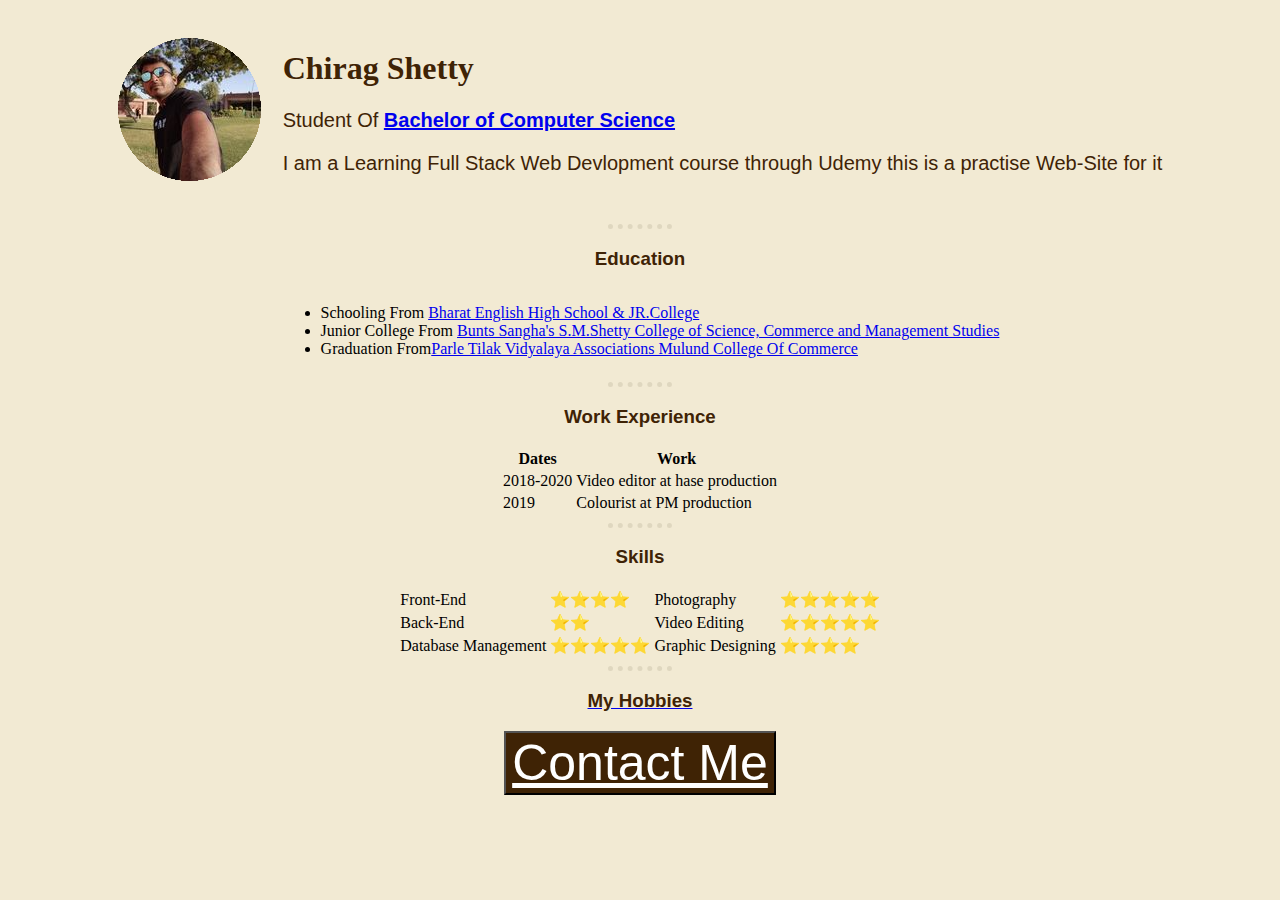
<file: index.html>
<!DOCTYPE html>
<html>
    <head>
        <meta charset="utf-8">
        <title>Chirag's Personal Website</title>
        <link rel="stylesheet" href="css/style.css">            
    <body>
        <table class="center" cellspacing="20">
            <tr>
                <td><a href="https://instagram.com/chiraggshetty"><img src="profile.png" alt="Chirag Profile Picture"></a></td>
                <td><h1>Chirag Shetty</h1>
                    <p>
                        Student Of <strong><a href="https://en.wikipedia.org/wiki/Bachelor_of_Computer_Science">Bachelor of Computer Science</a></strong>
                    </p> 
                    <p>I am a Learning Full Stack Web Devlopment course through Udemy this is a practise Web-Site for it</p></td>
            </tr>
        </table>
        <hr>
        <h3>Education</h3>
        <div>
        <ul>
            <li>Schooling From <a href="https://thane.bharatgroupofschoolsandcolleges.in/">Bharat English High School & JR.College</a></li>
            <li>Junior College From <a href="https://www.smshettyinstitute.org/BS-IS-JC/">Bunts Sangha's S.M.Shetty College of Science, Commerce and Management Studies</a></li>
            <li>Graduation From<a href="https://mccmulund.ac.in/newweb/">Parle Tilak Vidyalaya Associations Mulund College Of Commerce</a></li>
        </ul>
        </div>
        <hr>
        <h3>Work Experience</h3>
        <table class="center">
            <tr>
                <th>Dates</th>
                <Th>Work</Th>
            </tr>
            <tr>
                <td>2018-2020</td>
                <td>Video editor at hase production</td>
            </tr>
            <tr>
                <td>2019</td>
                <td>Colourist at PM production</td>
            </tr>
        </table>
        <hr>
        <h3>Skills</h3>
        
        <table class="center">
            <tr><td>Front-End</td><td> ⭐⭐⭐⭐</td><td>Photography</td><td> ⭐⭐⭐⭐⭐</td></tr>
            <tr><td>Back-End</td><td> ⭐⭐</td><td>Video Editing</td><td> ⭐⭐⭐⭐⭐</td></tr>
            <tr><td>Database Management</td><td> ⭐⭐⭐⭐⭐</td><td>Graphic Designing</td><td> ⭐⭐⭐⭐</td></tr>
        </table>

        <hr>
        <a href="My Hobbies.html"><h3>My Hobbies</h3></a>

        <div>
        <button class="rock"
        type="button">
    <a href="Contact-Me.html" style="color: white;">Contact Me</a>
</button>
</div>

    </body>
</html>
</file>
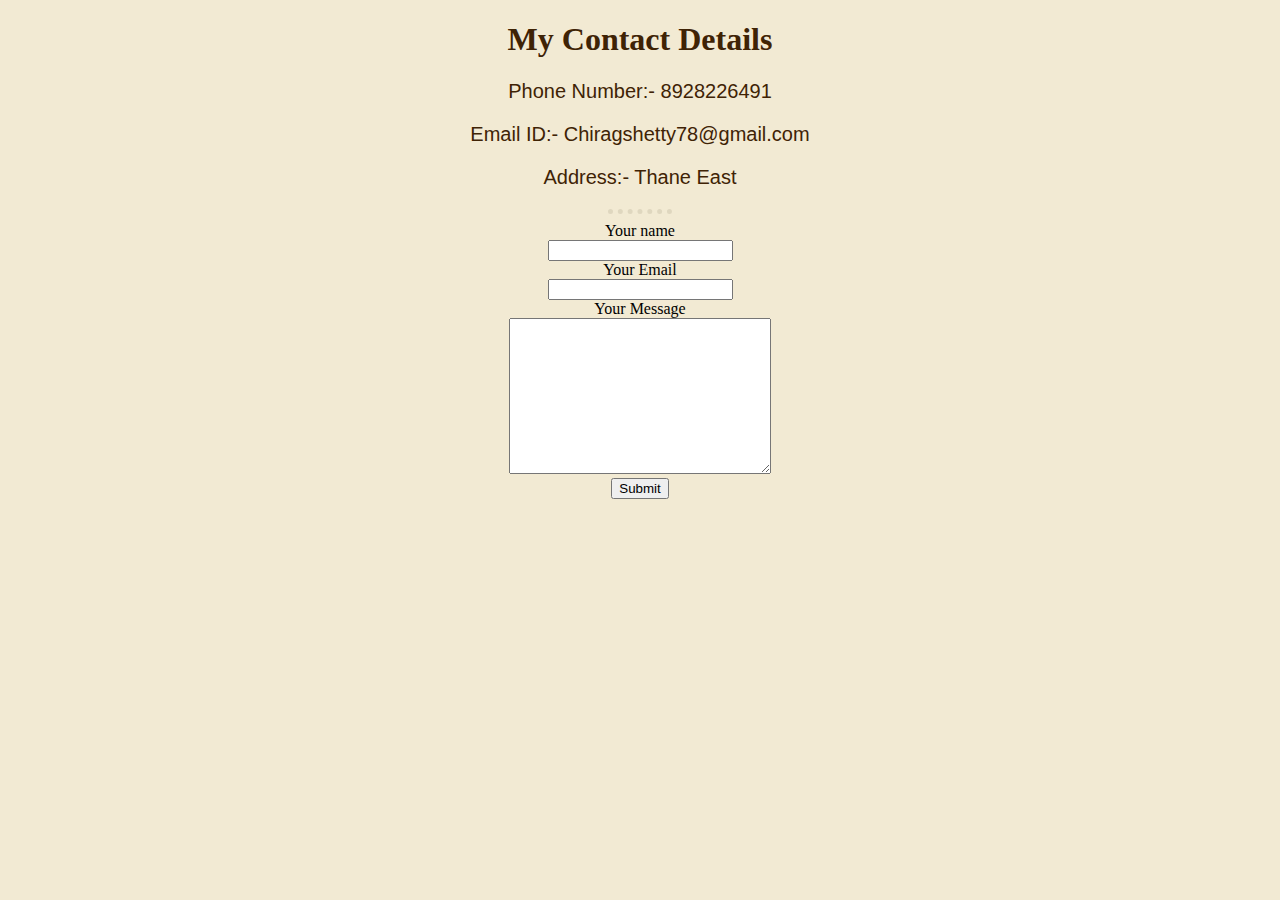
<file: Contact-Me.html>
<!DOCTYPE html>
<html>
    <head>
        <meta charset="utf-8">
        <title>Contact Me</Menu></title>
        <link rel="stylesheet" href="css/style.css"> 
    </head>
    <body>
        <h1 class="bad">My Contact Details</h1>
        <p class="bad">Phone Number:- 8928226491</p>
        <p class="bad">Email ID:- Chiragshetty78@gmail.com</p>
        <p class="bad">Address:- Thane East</p>
        <hr>
        <form action="mailto:chiragshetty78@gmail.com" method="post" enctype="text/plain">
            <label for="">Your name</label><br>
            <input type="text" name="yourname"><br>
            <label for="">Your Email</label><br>
            <input type="email" name="youremail" id=""><br>
            <label for="">Your Message</label><br>
            <textarea name="Yourmessage" id="" cols="30" rows="10"></textarea><br>
            <input type="submit">
        </form>
    </body>
</html>
</file>
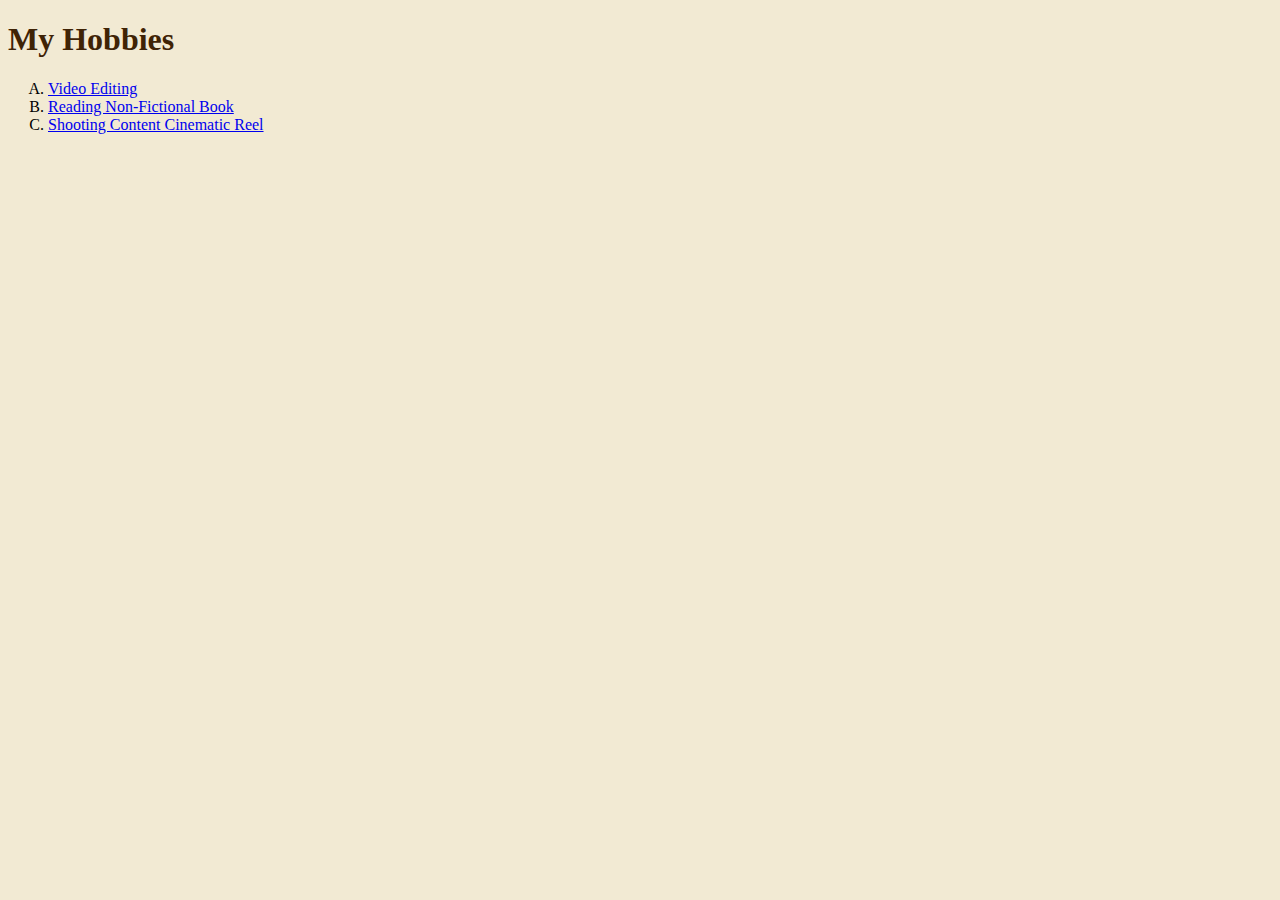
<file: My Hobbies.html>
<!DOCTYPE html>
<html>
    <head>
        <meta charset="utf-8">
        <title>My Hobbies</title>
        <link rel="stylesheet" href="css/style.css">
    </head>
    <body>
        <h1>My Hobbies</h1>
        <ol type="A">
            <li><a href="https://en.wikipedia.org/wiki/Video_editing">Video Editing</a></li>
            <li><a href="https://en.wikipedia.org/wiki/Non-fiction_novel">Reading Non-Fictional Book</a></li>
            <li><a href="https://www.instagram.com/reel/CqLVEMUIky-/?utm_source=ig_web_copy_link">Shooting Content Cinematic Reel</a></li>
        </ol>


    </body>
    </html>
</file>
<file: css/style.css>
body {
background-color: #F2EAD3;
} 
hr {
background-color: #F2EAD3 ;
border-style: dotted none none none;
border-color: #DFD7BF;
border-width: 5px;
width: 5%;
height: 0px;
}
h1 {
    color: #3F2305;
    font-family: Impact;
}
h3 {
    color: #3F2305;
    font-family:  Arial, sans-serif;
    text-align: center;
}

p{
    color: #3F2305;
    font-family: sans-serif;
    font-size: 20px;
}

ul{
     display: inline-block; text-align: left; 
    
}
table.center {
    margin-left: auto;
    margin-right: auto;
  }


div{
    display: block;
    text-align: center;
}

.rock{
    font-size: 50px;
    background-color: #3F2305;
}
form{
    text-align: center;
}
.bad{
    text-align: center;
}
</file>
